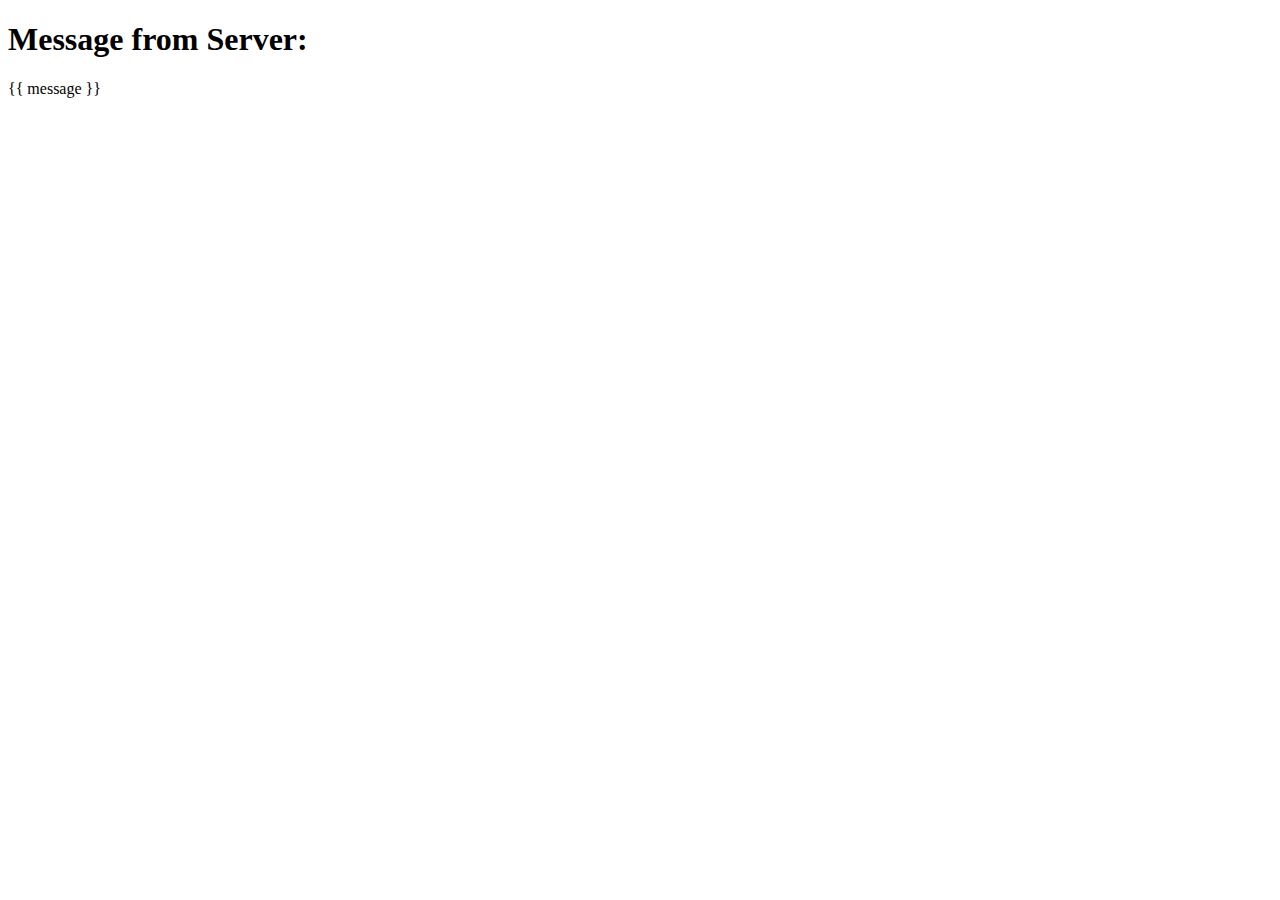
<file: Code of the proposed solution/templates/display.html>
<!-- index_client.html -->
<!DOCTYPE html>
<html lang="en">
<head>
    <meta charset="UTF-8">
    <meta name="viewport" content="width=device-width, initial-scale=1.0">
    <title>Client</title>
</head>
<body>
    <h1>Message from Server:</h1>
    <p>{{ message }}</p>
</body>
</html>
</file>
